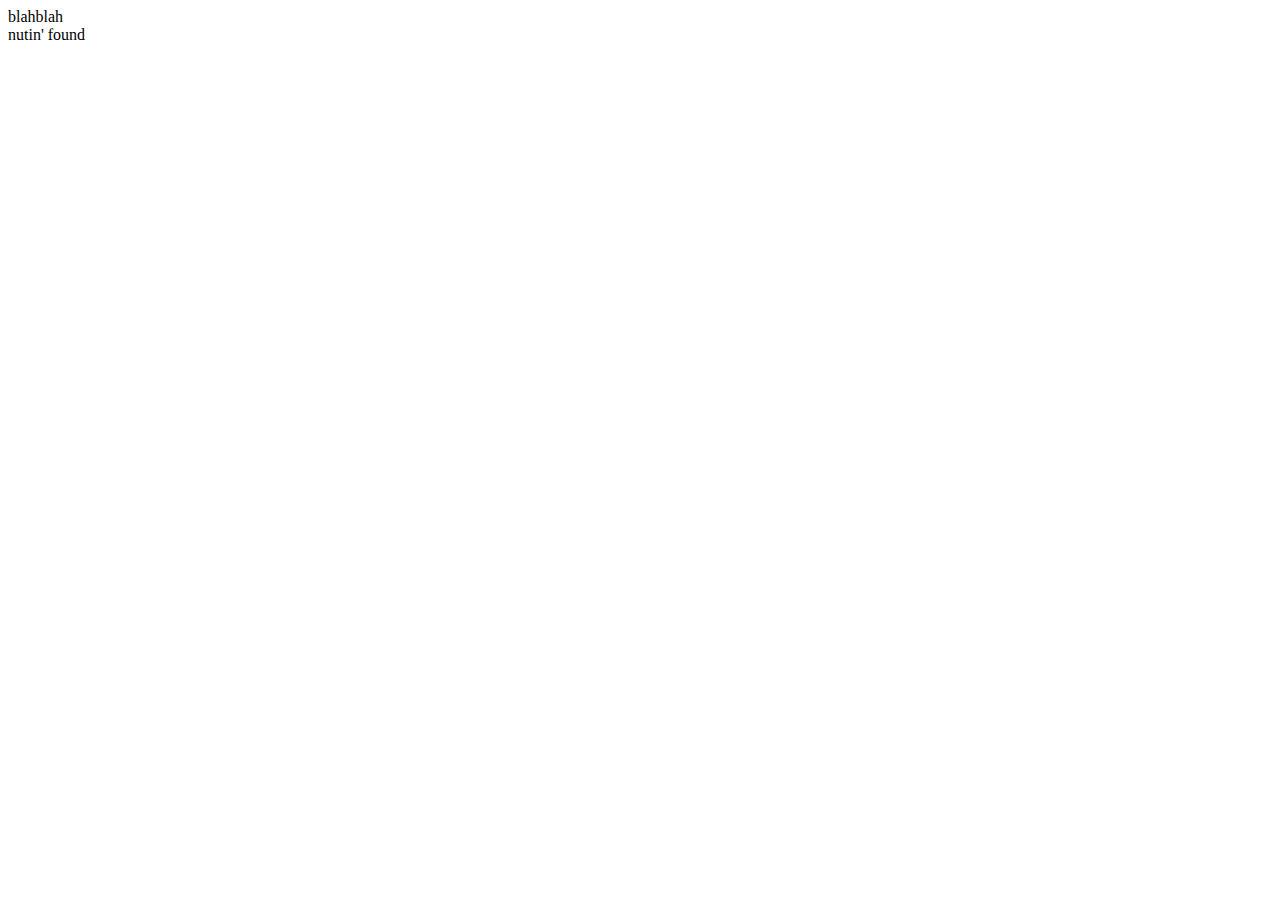
<file: search.html>
<!DOCTYPE html>
<html lang="en">

<head>
    <meta charset="utf-8">
    <meta name="viewport" content="width=device-width, initial-scale=1">
    <!-- The above 3 meta tags *must* come first in the head; any other head content must come *after* these tags -->
    <title>Mój wspaniały prototyp czegoś</title>

    <!-- Latest compiled and minified CSS -->
    <link rel="stylesheet" href="https://maxcdn.bootstrapcdn.com/bootstrap/3.3.6/css/bootstrap.min.css" integrity="sha384-1q8mTJOASx8j1Au+a5WDVnPi2lkFfwwEAa8hDDdjZlpLegxhjVME1fgjWPGmkzs7" crossorigin="anonymous">

    <link rel="stylesheet" href="style.css">
    <script src="https://ajax.googleapis.com/ajax/libs/jquery/1.11.3/jquery.min.js"></script>

    <!-- Latest compiled and minified JavaScript -->
    <script src="https://maxcdn.bootstrapcdn.com/bootstrap/3.3.6/js/bootstrap.min.js" integrity="sha384-0mSbJDEHialfmuBBQP6A4Qrprq5OVfW37PRR3j5ELqxss1yVqOtnepnHVP9aJ7xS" crossorigin="anonymous"></script>

    <script src="skrypt.js"></script>


</head>

<body>
    <div class="container-fluid">

<div class="ma-efekt">blahblah</div>

        nutin' found


    </div>


</body>

</html>
</file>
<file: style.css>
.body{
  background-image: background.jpg;
}
.submenu{   
display:none;
}
.submenu:target{
    display:block;}
</file>
